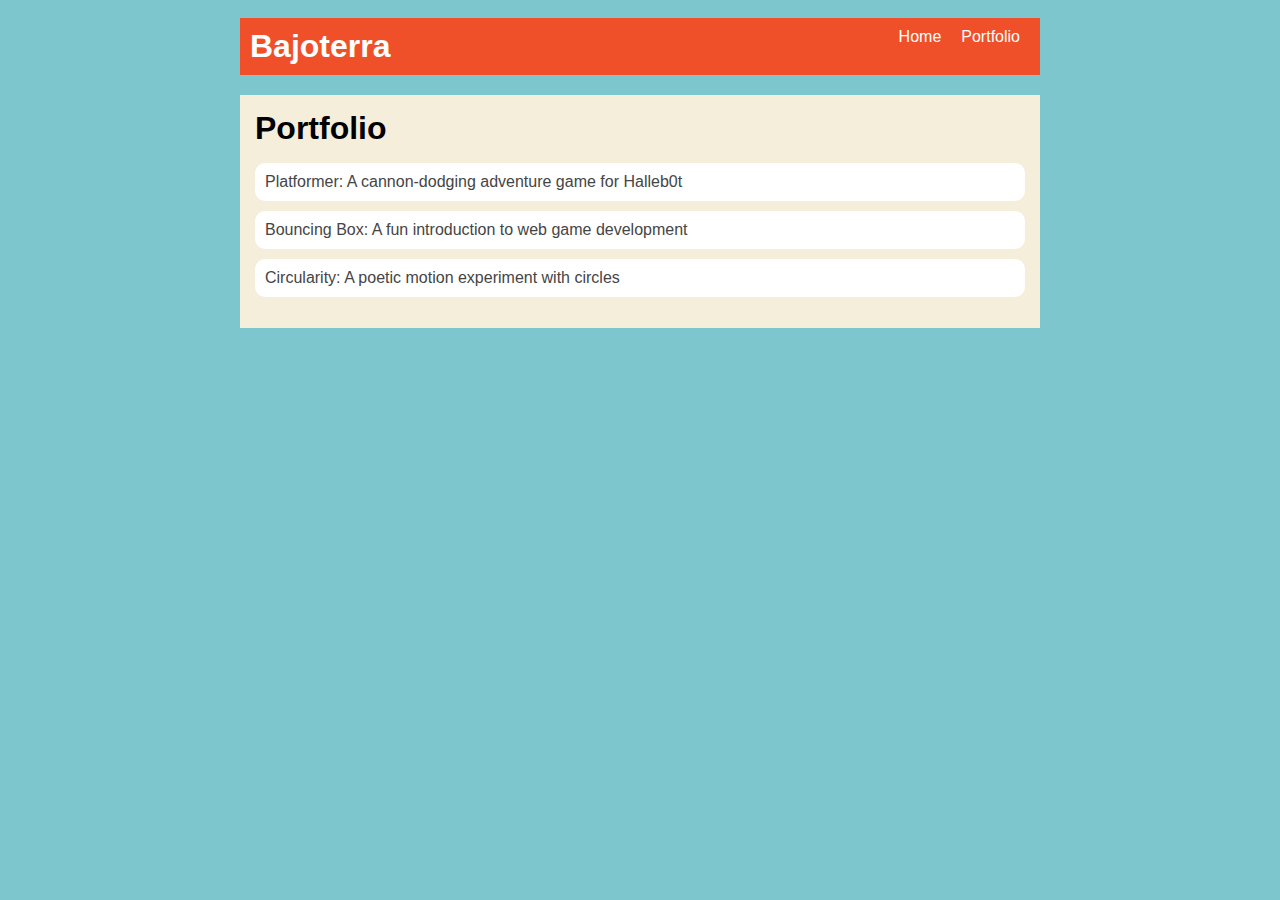
<file: portfolio.html>
<!DOCTYPE html>
<html>
  <head>
    <title>Bajoterra</title>
    <link rel="stylesheet" href="style.css" />
  </head>

  <body>
    <!-- All content goes here -->
    <div id="all-contents">
      <nav>
        <h1>Bajoterra</h1>
        <ul id="nav-ul">
          <li class="nav-li">
            <a href="index.html">Home</a>
          </li>
          <li class="nav-li">
            <a href="portfolio.html">Portfolio</a>
          </li>
        </ul>
      </nav>

      <main>
        <div class="content">
          <h1>Portfolio</h1>
          <ul id="portfolio">
            <li>
              <a href="fsd-projects/platformer/">Platformer: A cannon-dodging adventure game for Halleb0t</a>
            </li>
            <li>
              <a href="fsd-projects/bouncing-box/">Bouncing Box: A fun introduction to web game development</a>
            </li>
            <li>
              <a href="fsd-projects/circularity/">Circularity: A poetic motion experiment with circles</a>
            </li>
          </ul>
        </div>
      </main>

      
    </div>
  
  </body>
</html>
</file>
<file: style.css>
body {
    background: rgb(125, 198, 205);
    color: rgb(45, 45, 45);
    padding: 10px;
    font-family: Arial, sans-serif;
}

#all-contents {
    max-width: 800px;
    margin: auto;
}

/* navigation menu */
nav {
    background: rgb(239, 80, 41);
    margin: 0 auto;
    display: flex;
    padding: 10px;
}

h1 {
    display: flex;
    align-items: center;
    color: white;
    flex: 1;
    margin: 0;
}

#nav-ul {
    list-style-type: none;
    margin: 0;
    padding: 0;
    display: flex;
}

.nav-li {
    display: inline-block;
    padding: 0 10px;
}

a {
    text-decoration: none;
    color: #fff;
}

/* main container area beneath menu */
main {
    background: rgb(245, 238, 219);
    display: flex;
    margin-top: 20px;
}

.sidebar {
    margin-right: 25px;
    padding: 10px;
}

.sidebar-img {
    width: 200px;
}

.content {
    flex: 1;
    padding: 15px;
}

/* interests section styles */
#interests {
    border: 4px silver ridge;
    padding: 8px;
    margin-top: 20px;
}

h2, h3 {
    margin: 0px;
}

/* Portfolio styles */
.content h1 {
    color: black;
  }
  
  #portfolio {
    list-style-type: none;
    padding-left: 0;
  }
  
  #portfolio li {
    background: #fff;
    padding: 10px;
    border-radius: 10px;
    margin-bottom: 10px;
  }
  
  #portfolio li:hover {
    background: #eee;
  }
  
  #portfolio a {
    text-decoration: none;
    color: #454545;
  }
</file>
